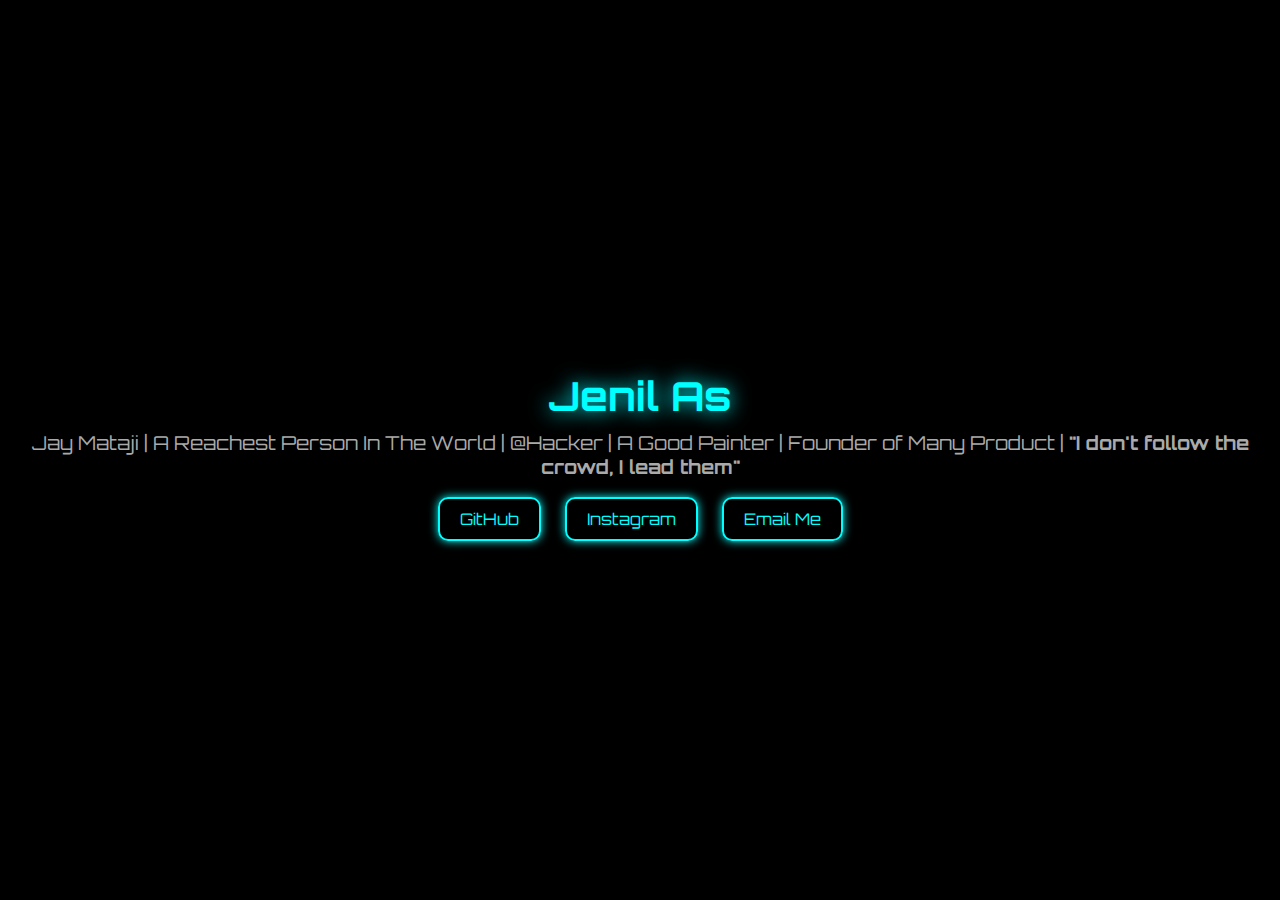
<file: index.html>
<!DOCTYPE html>
<html lang="en">
<head>
  
  <meta charset="UTF-8" />
  <meta name="viewport" content="width=device-width, initial-scale=1.0" />
  <title>Jenil Bharadva</title>
  <meta name="google-site-verification" content="abc123XYZyourcode" /> <!-- 👈 Yeh daalna hai -->
  <link href="https://fonts.googleapis.com/css2?family=Orbitron:wght@500&display=swap" rel="stylesheet" />
  <link rel="stylesheet" href="style.css" />


  <meta charset="UTF-8" />
  <meta name="viewport" content="width=device-width, initial-scale=1.0" />
  <title>Jenil Bharadva| Legend</title>
  <link href="https://fonts.googleapis.com/css2?family=Orbitron:wght@500&display=swap" rel="stylesheet" />
  <link rel="stylesheet" href="style.css" />
</head>
<body>
  <div class="container">
    <h1><span class="typewriter" id="typewriter"></span></h1>
    <p class="tagline"> Jay Mataji 
                       |  A Reachest Person In The World  | @Hacker | A Good Painter   |
           Founder of Many Product  |  
    
           <b> "I don't follow the crowd, I lead them"  </b>      </p>
    <div class="buttons">
      <a href="https://github.com/jenil" target="_blank">GitHub</a>
      <a href="https://instagram.com/jenil_bharadva.2311" target="_blank">Instagram</a>
      <a href="jenil105105@gmail.com">Email Me</a>
    </div>
  </div>

  <script>
    const text = "Jenil Ashvinkumar Bharadva";
    let i = 0;
    const speed = 100;

    function typeWriter() {
      if (i < text.length) {
        document.getElementById("typewriter").innerHTML += text.charAt(i);
        i++;
        setTimeout(typeWriter, speed);
      }
    }
    typeWriter();
  </script>
</body>
</html>
</file>
<file: style.css>
* {
  margin: 0;
  padding: 0;
  box-sizing: border-box;
}

body {
  background: #000;
  color: #0ff;
  font-family: 'Orbitron', sans-serif;
  display: flex;
  justify-content: center;
  align-items: center;
  height: 100vh;
  flex-direction: column;
  text-align: center;
}

.container {
  padding: 20px;
}

h1 {
  font-size: 2.5rem;
  text-shadow: 0 0 20px #0ff;
}

.tagline {
  font-size: 1.2rem;
  margin-top: 10px;
  color: #aaa;
}

.buttons {
  margin-top: 30px;
}

.buttons a {
  text-decoration: none;
  color: #0ff;
  background: transparent;
  border: 2px solid #0ff;
  padding: 10px 20px;
  margin: 10px;
  border-radius: 10px;
  transition: 0.3s;
  box-shadow: 0 0 10px #0ff;
}

.buttons a:hover {
  background: #0ff;
  color: #000;
  box-shadow: 0 0 20px #0ff;
}
</file>
